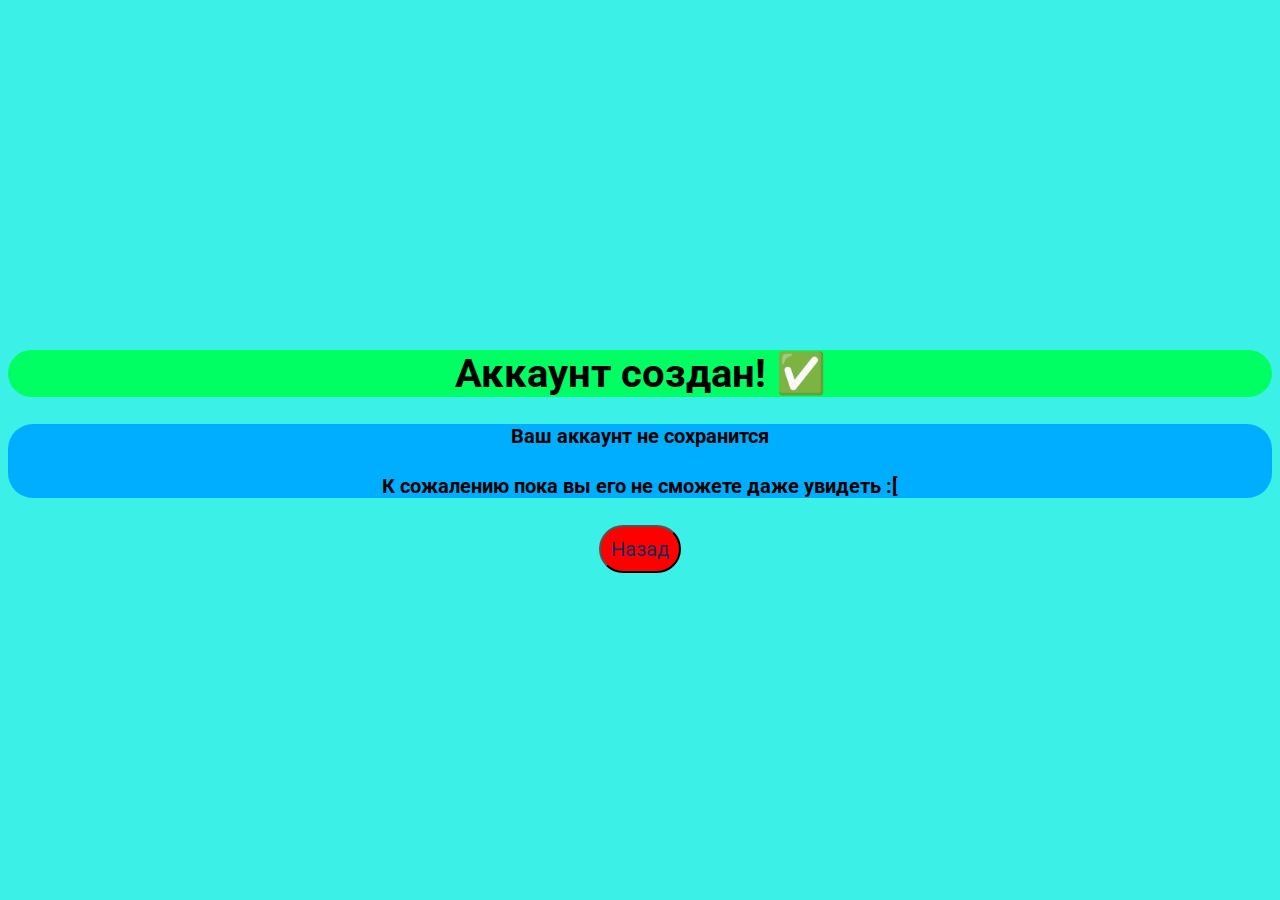
<file: Account Created.html>
<!DOCTYPE html>
<html lang="en">

<head>
    <meta charset="UTF-8">
    <meta name="viewport" content="width=device-width, initial-scale=1.0">
    <title>Account created</title>
    <link rel="stylesheet" href="stylesAccount.css">
</head>

<body>
    <div class="container">
        <div class="AC">
            <h1>Аккаунт создан! ✅
                <!-- <img src="https://free-png.ru/wp-content/uploads/2021/07/free-png.ru-3.png" width="20" alt="✅" text-align: center; class="galka" border="3"> -->
            </h1>
        </div>
        <div class="Nad">
            <h4>Ваш аккаунт не сохранится</h4>
            <h4>К сожалению пока вы его не сможете даже увидеть :[</h4>
        </div>
        <form action="index.html">
            <input type="submit" value="Назад" id="checkbox" class="nazad">
        </form>
    </div>
    </div>
</body>

</html>
</file>
<file: stylesAccount.css>
@import url('https://fonts.googleapis.com/css2?family=Roboto&display=swap');
.container h1{
    text-align: center;
}

.AC {
    background-color: rgb(0, 255, 98);
    border-radius: 25px;
}

.galka {
    border: 10;
    border-radius: 50%;
}

.Nad {
    text-align: center;
    background-color: rgb(0, 174, 255);
    border-radius: 25px;
}



.nazad {
    color: rgb(20, 45, 92);
    text-decoration: none;
    padding: 10px;
    background-color: rgb(255, 0, 0);
    border-radius: 25px;
    font-family: inherit;
    font-size: 20px;
    cursor: pointer;
}
.nazad:hover {
    opacity: 0.9;
}
body {
    background-color: rgb(58, 240, 231);
    font-size: 20px;
    font-weight: 600;
    font-family: 'Roboto', sans-serif;
}

.container {
    text-align: center;
    margin-top: 350px;
}
</file>
